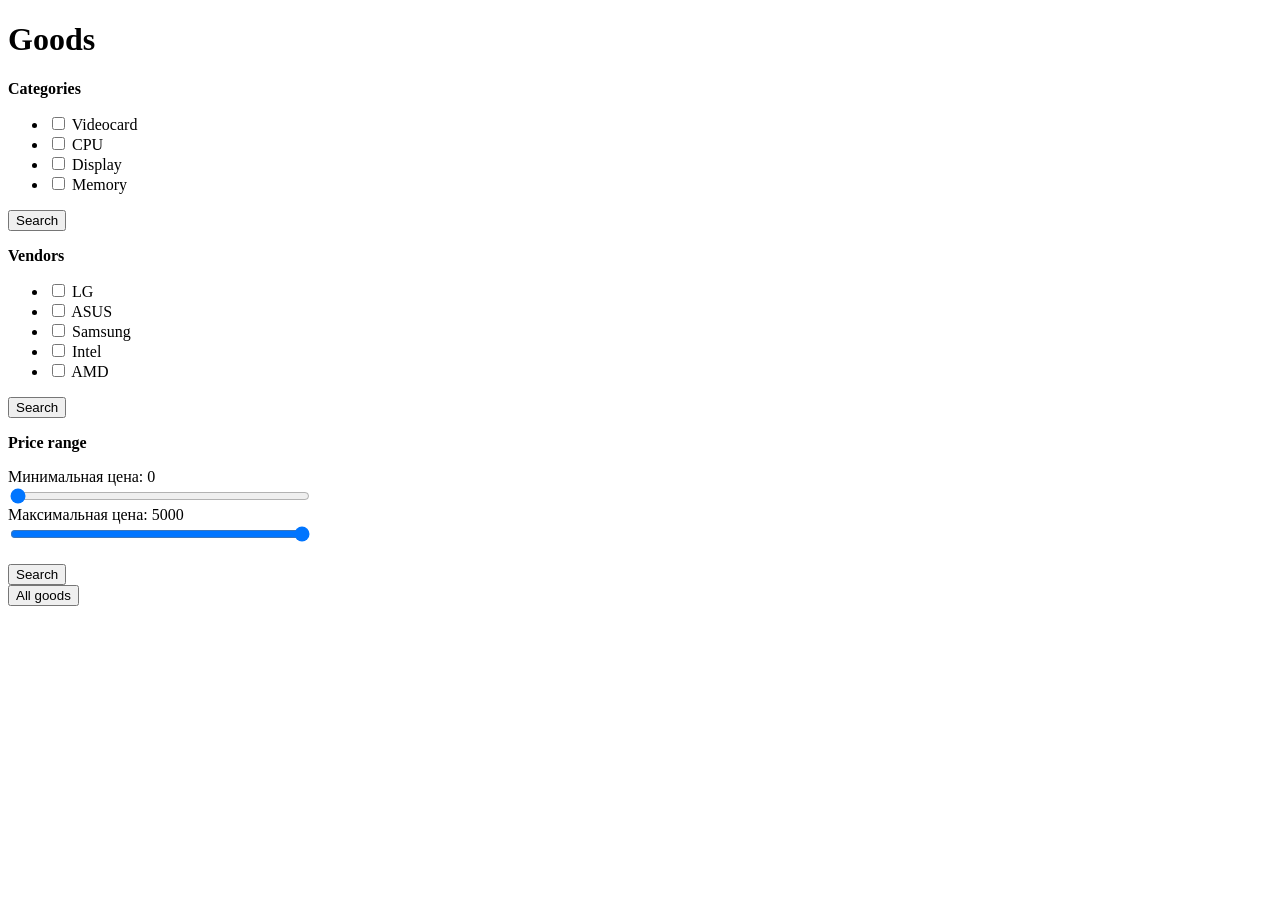
<file: index.html>
<!DOCTYPE html>
<html lang="en">
<head>
    <meta charset="UTF-8">
    <meta name="viewport" content="width=device-width, initial-scale=1.0">
    <title>LabWork1</title>
    <link rel="stylesheet" href="styles.css">
    </head>

    <body>
        <h1>Goods</h1> 
        <b><p>Categories</p></b>
        <div>
            <form action="" method="get" id="category-form" class="category-form" name="category-form">
                <ul>
                    <li>
                        <div>
                            <input type="checkbox" id="videocard" name="category-option" value="Videocard"/>
                            <label for="videocard">Videocard</label>
                        </div>
                    </li>

                    <li>
                        <div>
                            <input type="checkbox" id="cpu" name="category-option" value="CPU"/>
                            <label for="cpu">CPU</label>
                        </div>
                    </li>

                    <li>
                        <div>
                            <input type="checkbox" id="display" name="category-option" value="Display"/>
                            <label for="display">Display</label>
                        </div>
                    </li>

                    <li>
                        <div>
                            <input type="checkbox" id="memory" name="category-option" value="Memory"/>
                            <label for="memory">Memory</label>
                        </div>
                    </li>
                </ul>
                <div>
                    <button type="submit" id="category-button" class="category-button" name="category-button">Search</button>
                </div>
            </form>
        </div>

        <b><p>Vendors</p></b>
        <div>
            <form action="" method="get" id="vendors-form" class="vendors-form" name="vendors-form">
                <ul>
                    <li>
                        <div>
                            <input type="checkbox" id="lg" name="vendor-option" value="LG" />
                            <label for="lg">LG</label>
                        </div>
                    </li>

                    <li>
                        <div>
                            <input type="checkbox" id="asus" name="vendor-option" value="ASUS"/>
                            <label for="asus">ASUS</label>
                        </div>
                    </li>

                    <li>
                        <div>
                            <input type="checkbox" id="samsung" name="vendor-option" value="Samsung"/>
                            <label for="samsung">Samsung</label>
                        </div>
                    </li>

                    <li>
                        <div>
                            <input type="checkbox" id="intel" name="vendor-option" value="Intel"/>
                            <label for="intel">Intel</label>
                        </div>
                    </li>

                    <li>
                        <div>
                            <input type="checkbox" id="amd" name="vendor-option" value="AMD"/>
                            <label for="amd">AMD</label>
                        </div>
                    </li>
                </ul>
                <div>
                    <button type="submit" id="vendors-button" class="vendors-button">Search</button>
                </div>
            </form>
        </div>    
        <b><p>Price range</p></b>

        
        <div class="price-range">
            <label for="min-price">Минимальная цена: <span id="min-price-value">0</span></label>
            <input type="range" id="min-price" min="0" max="5000" step="10" value="0">
        
            <label for="max-price">Максимальная цена: <span id="max-price-value">5000</span></label>
            <input type="range" id="max-price" min="0" max="5000" step="10" value="5000">
        </div>
        
        <button id="search-button">Search</button>


        <div><button id="button" class="button">All goods</button></div>
        <div id="output"></div>
        <script src="script.js"></script>
    </body>
</html>
</file>
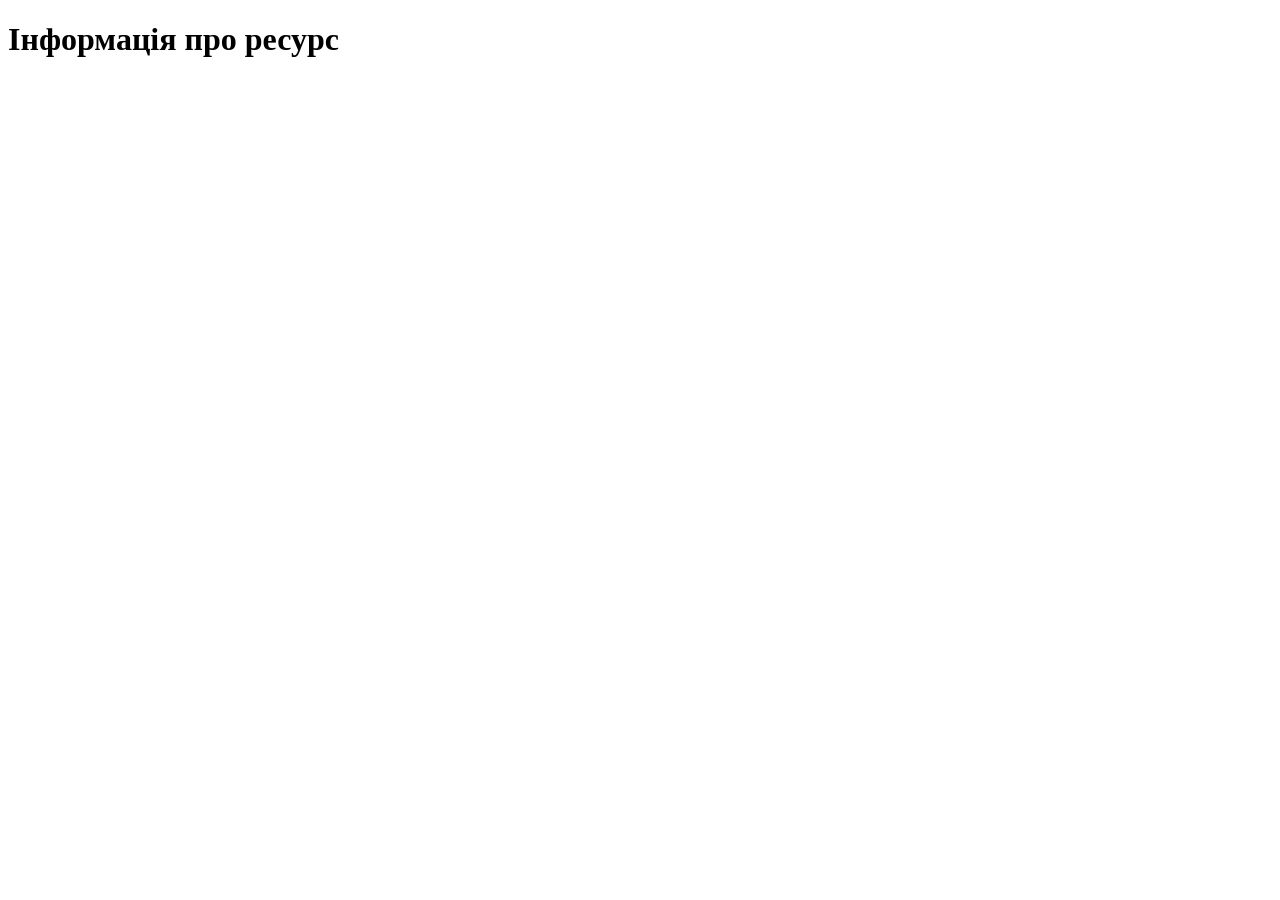
<file: info.html>
<!DOCTYPE html>
<html lang="uk">
<head>
    <meta charset="UTF-8">
    <meta name="viewport" content="width=device-width, initial-scale=1.0">
    <title>Інформаційна сторінка</title>
</head>

<body>
    <h1>
        Інформація про ресурс
    </h1>
</body>
</file>
<file: styles.css>
.price-range {
    display: flex;
    flex-direction: column;
    width: 300px;
    margin-bottom: 20px;
}

input[type="range"] {
    width: 100%;
}
</file>
